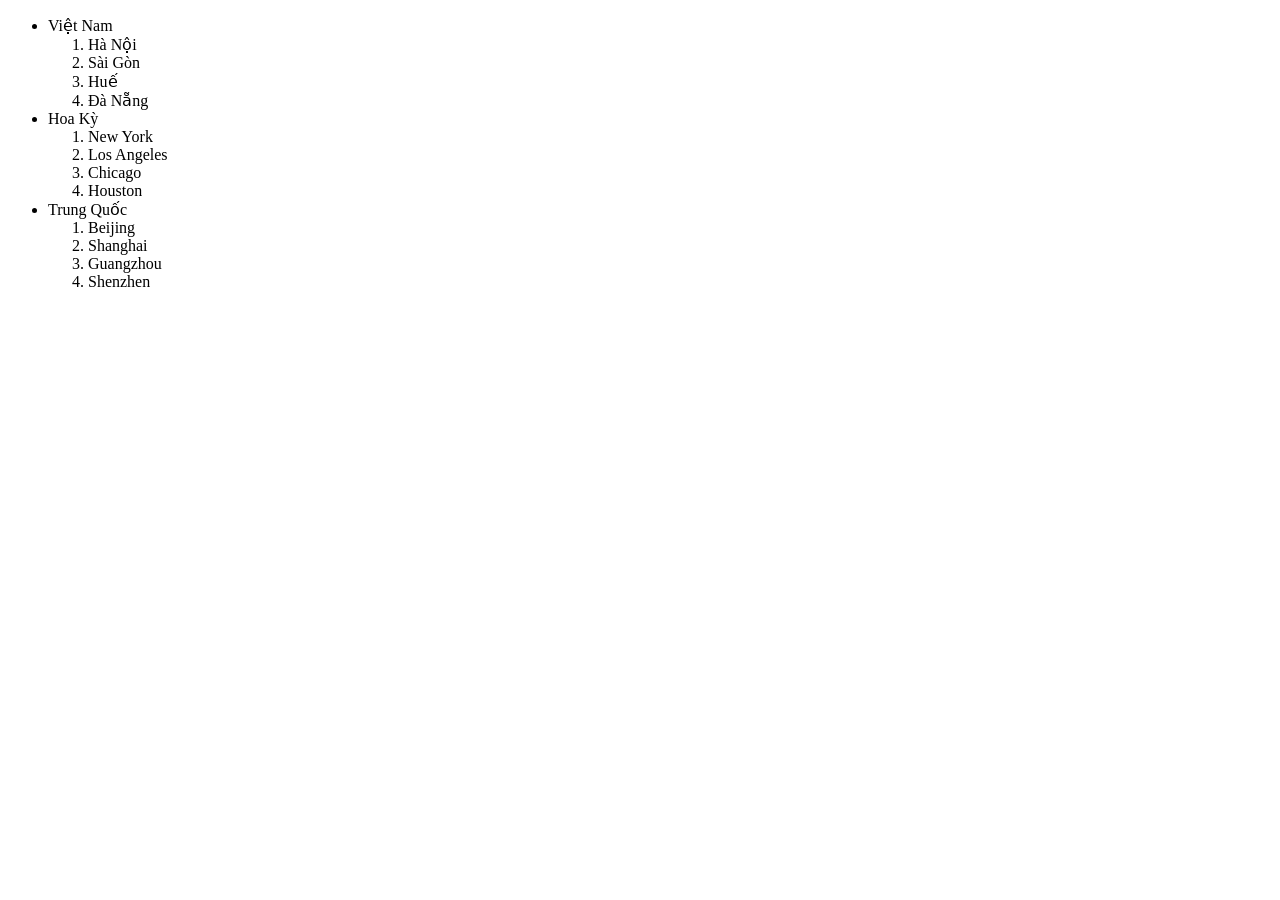
<file: web quoc gia/index.html>
<!DOCTYPE html>
<html lang="en">
<head>
    <meta charset="UTF-8">
    <meta name="viewport" content="width=device-width, initial-scale=1.0">
    <title>bai tap 2</title>
</head>
<body>
    <ul>
        <li>Việt Nam</li>
        <ol>
            <li>Hà Nội</li>
            <li>Sài Gòn</li>
            <li>Huế</li>
            <li>Đà Nẵng</li>
        </ol>
        <li> Hoa Kỳ</li>
        <ol>
            <li>New York</li>
            <li>Los Angeles</li>
            <li>Chicago</li>
            <li>Houston</li>
        </ol>
        <li>Trung Quốc</li>
        <ol>
            <li>Beijing</li>
            <li>Shanghai</li>
            <li>Guangzhou</li>
            <li>Shenzhen</li>
        </ol>
    </ul>
</body>
</html>
</file>
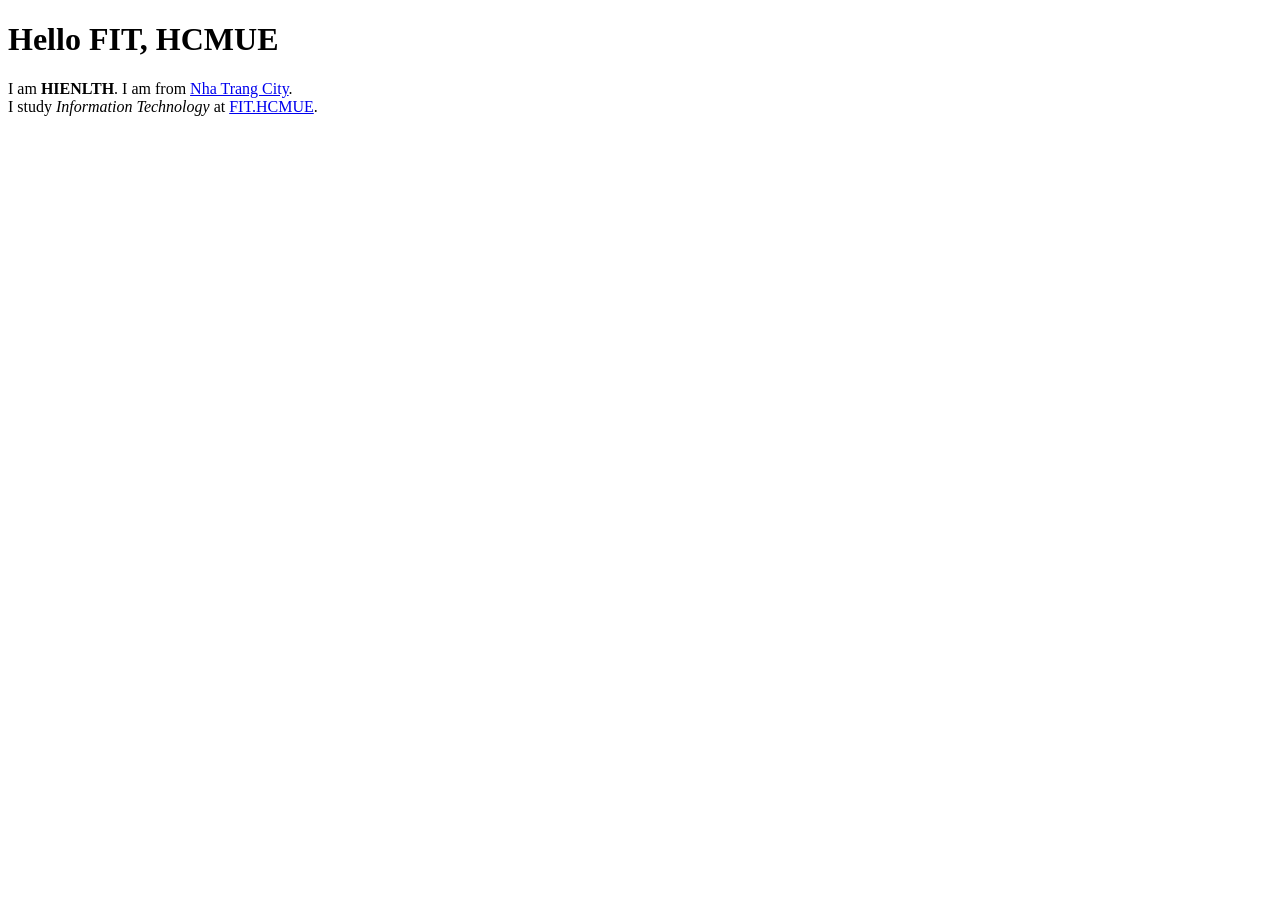
<file: web2/index.html>
<!DOCTYPE html>
<html lang="en">
<head>
    <meta charset="UTF-8">
    <meta name="viewport" content="width=device-width, initial-scale=1.0">
    <title>Hello FIT, HCMUE</title>
</head>
<body>
    <h1>Hello FIT, HCMUE</h1>

    <p>
        I am <b>HIENLTH</b>. I am from <a href="https://nhatrang.khanhhoa.gov.vn">Nha Trang City</a>.<br>
        I study <i>Information Technology</i> at <a href="https://fit.hcmue.edu.vn">FIT.HCMUE</a>.
    </p>
</body>
</html>
</file>
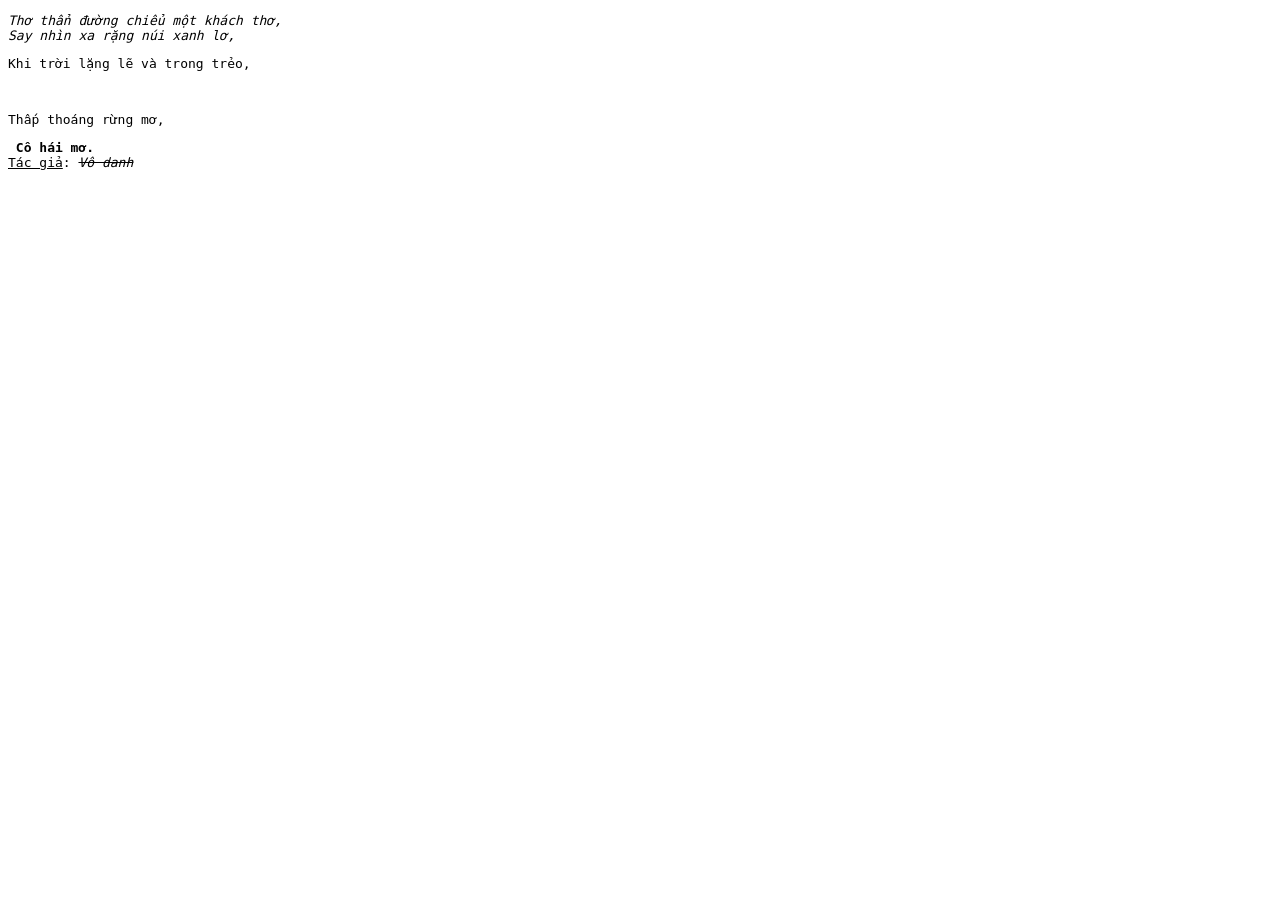
<file: web3/index.html>
<!DOCTYPE html>
<html lang="en">
<head>
    <meta charset="UTF-8">
    <meta name="viewport" content="width=device-width, initial-scale=1.0">
    <title>Hello FIT, HCMUE</title>
</head>
<body>
<pre>
<i>Thơ thẩn đường chiểu một khách thơ,</i>
<i>Say nhìn xa rặng núi xanh lơ,</i>
<p>Khi trời lặng lẽ và trong trẻo,</p>
<p>Thấp thoáng rừng mơ,</p> <b>Cô hái mơ.</b>
<u>Tác giả</u>: <i><s>Vô danh</s></i>
</pre>
</body>
</html>
</file>
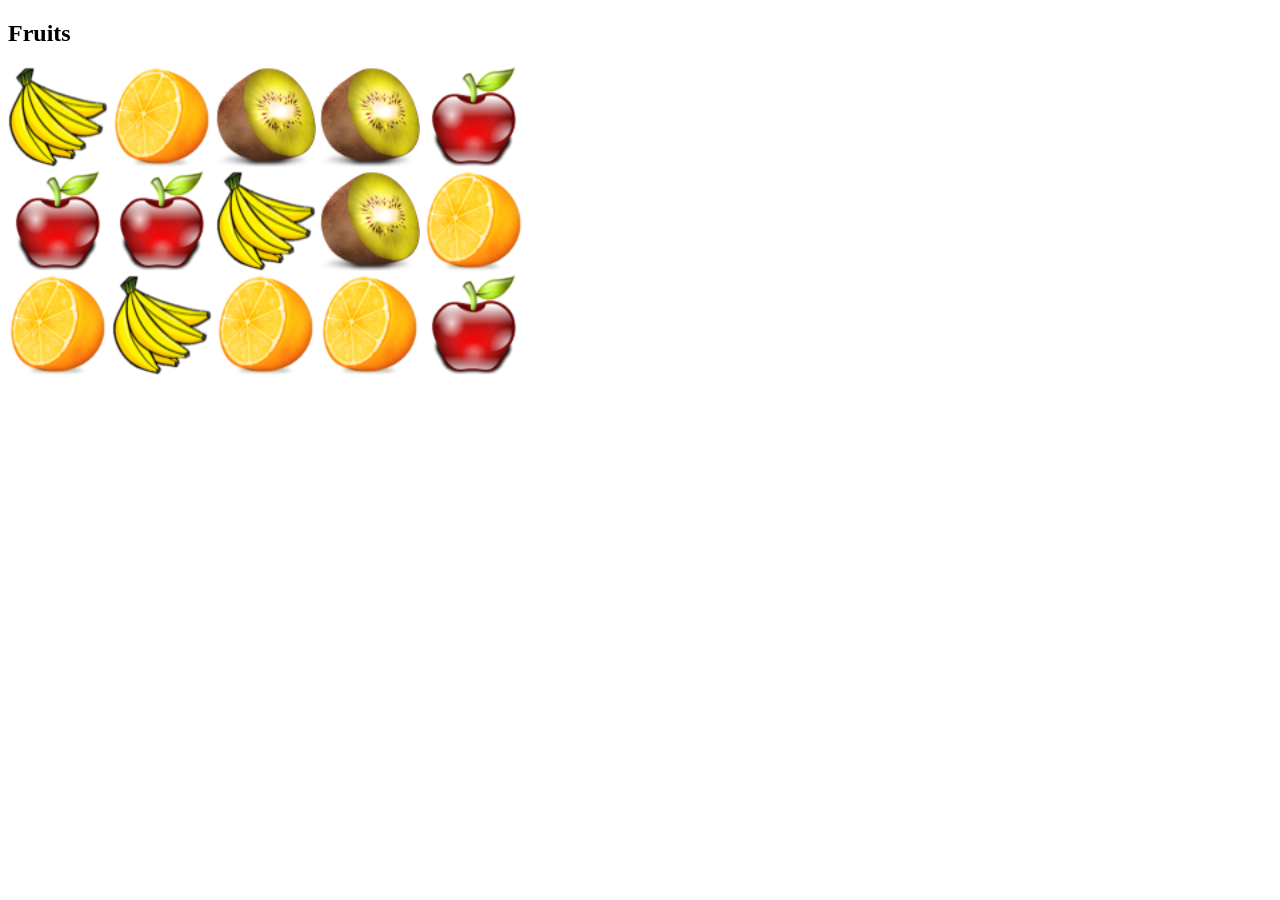
<file: web4/fruits.html>
<!DOCTYPE html>
<html lang="en">
<head>
    <meta charset="UTF-8">
    <meta name="viewport" content="width=device-width, initial-scale=1.0">
    <title>Fruits</title>
</head>
<body>
    <h2>Fruits</h2>

    <!-- Hàng 1 -->
    <img src="images/banana.png" alt="Banana" width="100">
    <img src="images/orange.png" alt="Orange" width="100">
    <img src="images/kiwi.png" alt="Kiwi" width="100">
    <img src="images/kiwi.png" alt="Kiwi" width="100">
    <img src="images/apple.png" alt="Apple" width="100">
    <br>

    <!-- Hàng 2 -->
    <img src="images/apple.png" alt="Apple" width="100">
    <img src="images/apple.png" alt="Apple" width="100">
    <img src="images/banana.png" alt="Banana" width="100">
    <img src="images/kiwi.png" alt="Kiwi" width="100">
    <img src="images/orange.png" alt="Orange" width="100">
    <br>

    <!-- Hàng 3 -->
    <img src="images/orange.png" alt="Orange" width="100">
    <img src="images/banana.png" alt="Banana" width="100">
    <img src="images/orange.png" alt="Orange" width="100">
    <img src="images/orange.png" alt="Orange" width="100">
    <img src="images/apple.png" alt="Apple" width="100">
</body>
</html>
</file>
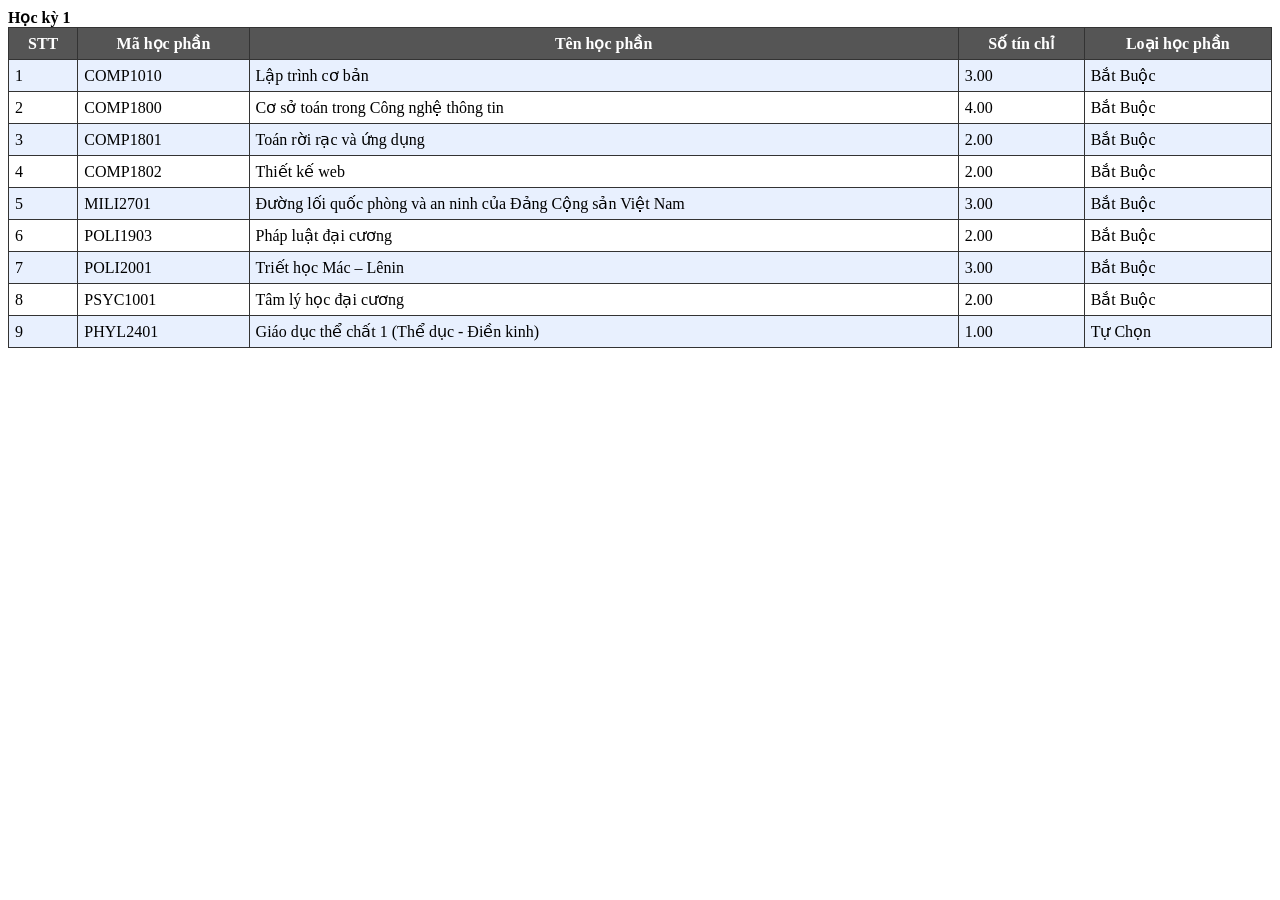
<file: web5/hocky1.html>
<!DOCTYPE html>
<html lang="vi">
<head>
    <meta charset="UTF-8">
    <meta name="viewport" content="width=device-width, initial-scale=1.0">
    <title>Danh sách học phần HK1</title>
    <style>
        table {
            border-collapse: collapse;
            width: 100%;
        }
        caption {
            text-align: left;
            font-weight: bold;
        }
        th, td {
            border: 1px solid #333;
            padding: 6px;
        }
        th {
            background-color: #555;   /* dòng tiêu đề màu xám đậm */
            color: white;
        }
        tr:nth-child(odd) td {
            background-color: #ffffff; /* dòng lẻ: màu trắng */
        }
        tr:nth-child(even) td {
            background-color: #e8f0fe; /* dòng chẵn: màu xanh nhạt */
        }
    </style>
</head>
<body>
    <table>
        <caption>Học kỳ 1</caption>
        <tr>
            <th>STT</th>
            <th>Mã học phần</th>
            <th>Tên học phần</th>
            <th>Số tín chỉ</th>
            <th>Loại học phần</th>
        </tr>
        <tr>
            <td>1</td>
            <td>COMP1010</td>
            <td>Lập trình cơ bản</td>
            <td>3.00</td>
            <td>Bắt Buộc</td>
        </tr>
        <tr>
            <td>2</td>
            <td>COMP1800</td>
            <td>Cơ sở toán trong Công nghệ thông tin</td>
            <td>4.00</td>
            <td>Bắt Buộc</td>
        </tr>
        <tr>
            <td>3</td>
            <td>COMP1801</td>
            <td>Toán rời rạc và ứng dụng</td>
            <td>2.00</td>
            <td>Bắt Buộc</td>
        </tr>
        <tr>
            <td>4</td>
            <td>COMP1802</td>
            <td>Thiết kế web</td>
            <td>2.00</td>
            <td>Bắt Buộc</td>
        </tr>
        <tr>
            <td>5</td>
            <td>MILI2701</td>
            <td>Đường lối quốc phòng và an ninh của Đảng Cộng sản Việt Nam</td>
            <td>3.00</td>
            <td>Bắt Buộc</td>
        </tr>
        <tr>
            <td>6</td>
            <td>POLI1903</td>
            <td>Pháp luật đại cương</td>
            <td>2.00</td>
            <td>Bắt Buộc</td>
        </tr>
        <tr>
            <td>7</td>
            <td>POLI2001</td>
            <td>Triết học Mác – Lênin</td>
            <td>3.00</td>
            <td>Bắt Buộc</td>
        </tr>
        <tr>
            <td>8</td>
            <td>PSYC1001</td>
            <td>Tâm lý học đại cương</td>
            <td>2.00</td>
            <td>Bắt Buộc</td>
        </tr>
        <tr>
            <td>9</td>
            <td>PHYL2401</td>
            <td>Giáo dục thể chất 1 (Thể dục - Điền kinh)</td>
            <td>1.00</td>
            <td>Tự Chọn</td>
        </tr>
    </table>
</body>
</html>
</file>
